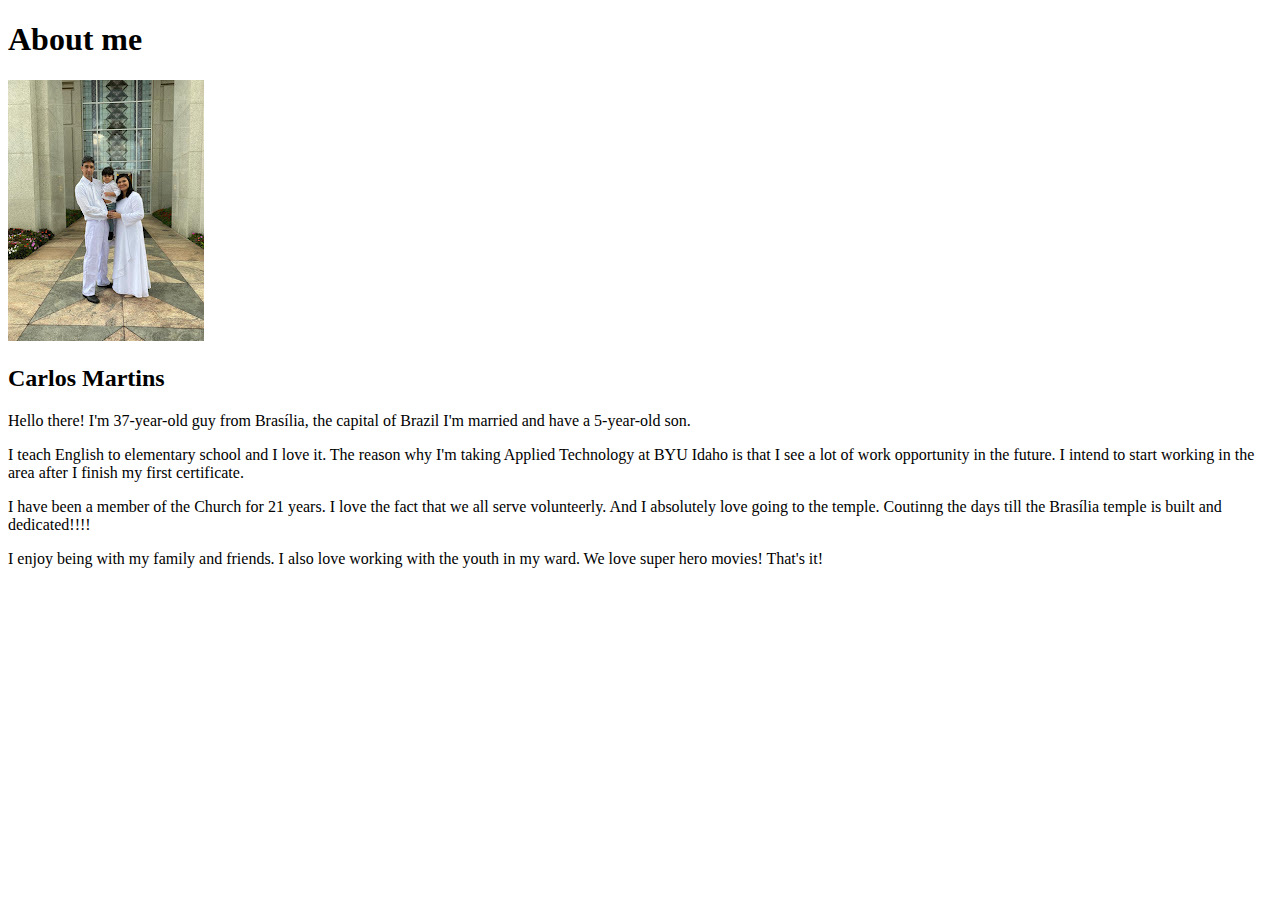
<file: aboutme/index.html>
<!DOCTYPE html>
<html lang="en">
<head>
    <meta charset="UTF-8">
    <meta http-equiv="X-UA-Compatible" content="IE=edge">
    <meta name="viewport" content="width=device-width, initial-scale=1.0">
    <title>All about me</title>
</head>
<body>
    <h1>About me</h1> <img alt="Campinas temple" src="images/temple.jpg"/>
    <h2>Carlos Martins</h2>
    <p>Hello there! I'm 37-year-old guy from Brasília, the capital of Brazil
    I'm married and have a 5-year-old son.</p>
    <p> I teach English to 
    elementary school and I love it.
    The reason why I'm taking Applied Technology at BYU Idaho is that
    I see a lot of work opportunity in the future. I intend to start 
    working in the area after I finish my first certificate.</p>
    <p>I have been a member of the Church for 21 years. I love 
        the fact that we all serve volunteerly. And I absolutely love 
        going to the temple. Coutinng the days till the Brasília temple 
        is built and dedicated!!!!</p>
    <p>I enjoy being with my family and friends. I also love working 
        with the youth in my ward. We love super hero movies! That's it!
    </p>
    </body>
</html>
</file>
